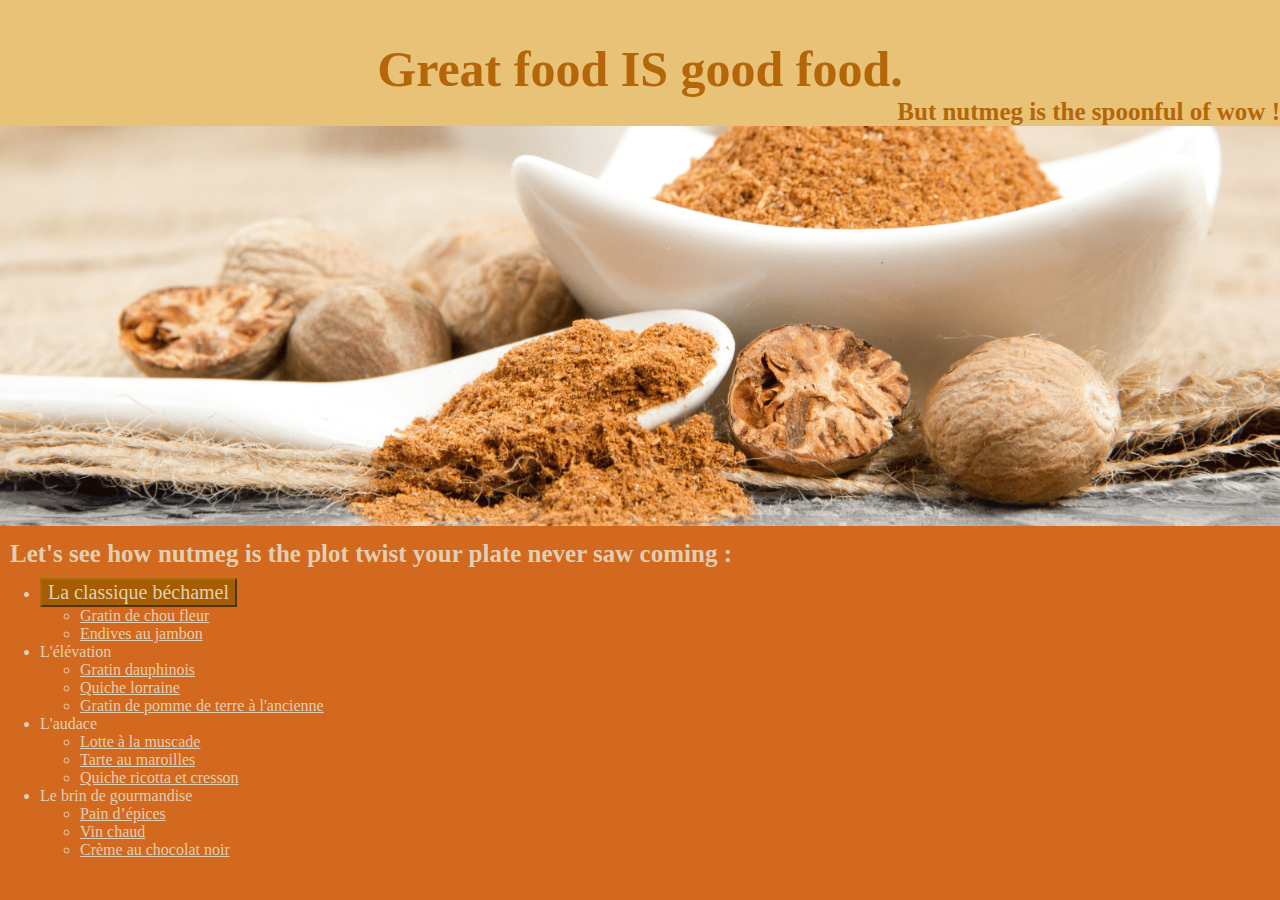
<file: index.html>
<!DOCTYPE html>
<html lang="fr">
    <head>
        <meta charset="UTF-8">
        <title> Nutmeg sponso </title>
        <link rel="stylesheet" href="./css/style.css">
    </head>
    <body>
        <div class="entete">
            <h1 class="un">Great food IS good food.</h1>
            <h2 class="deux">But nutmeg is the spoonful of wow !</h2>
            <img src="./img/muscadeheader.jpg" alt="Sublime fragment de muscade">
        
        </div>
        <div class="contenu">   
            <h3 class="trois">Let's see how <strong>nutmeg</strong> is the plot twist your plate never saw coming :</h3>
                <ul>
                    <li><a href="./button/bechamel.html"><button>La classique béchamel</button></a></li>
                        <ul> 
                            <li><a href="./recipies/gratinchoufleur.html"> Gratin de chou fleur</a></li>
                            <li><a href="./recipies/endivesaujambon.html"> Endives au jambon</a></li>
                        </ul>
                    <li>L'élévation </li>
                        <ul>
                            <li><a href="./recipies/gratindauphinois.html"> Gratin dauphinois</a></li>
                            <li><a href="./recipies/quichelorraine.html">Quiche lorraine</a></li>
                            <li><a href="./recipies/gratinpdt.html">Gratin de pomme de terre à l'ancienne</a></li>
                        </ul>
                    <li>L'audace </li>
                        <ul> 
                            <li><a href="https://www.ma-petite-recette.fr/recette/plat-principal/poissons-et-fruits-de-mer/lotte/recette-lotte-a-la-muscade-et-aux-oignons.htm" target="_blank" rel="noopener noreferrer"> Lotte à la muscade </a></li>
                            <li><a href="https://www.magazine-omnicuiseur.fr/recettes/plats/5149-tarte-au-maroilles.html" target="_blank" rel="noopener noreferrer">Tarte au maroilles</a></li>
                            <li><a href="https://menu-vegetarien.com/quiche-ricotta-cresson/" target="_blank" rel="noopener noreferrer">Quiche ricotta et cresson</a></li>
                        </ul>
                    <li>Le brin de gourmandise</li>
                        <ul>
                            <li><a href="https://www.marmiton.org/recettes/recette_pain-d-epices_11087.aspx" target="_blank" rel="noopener noreferrer">Pain d’épices</a></li>
                            <li><a href="https://www.destinationcocktails.fr/recette/cocktail-vin-chaud/" target="_blank" rel="noopener noreferrer">Vin chaud</a></li>
                            <li><a href="https://www.albertmenes.fr/fr/blog/article/mousse-au-chocolat-et-aux-epices" target="_blank" rel="noopener noreferrer">Crème au chocolat noir</a></li>
                        </ul>  
        </ul>

    </body>
</html>
</file>
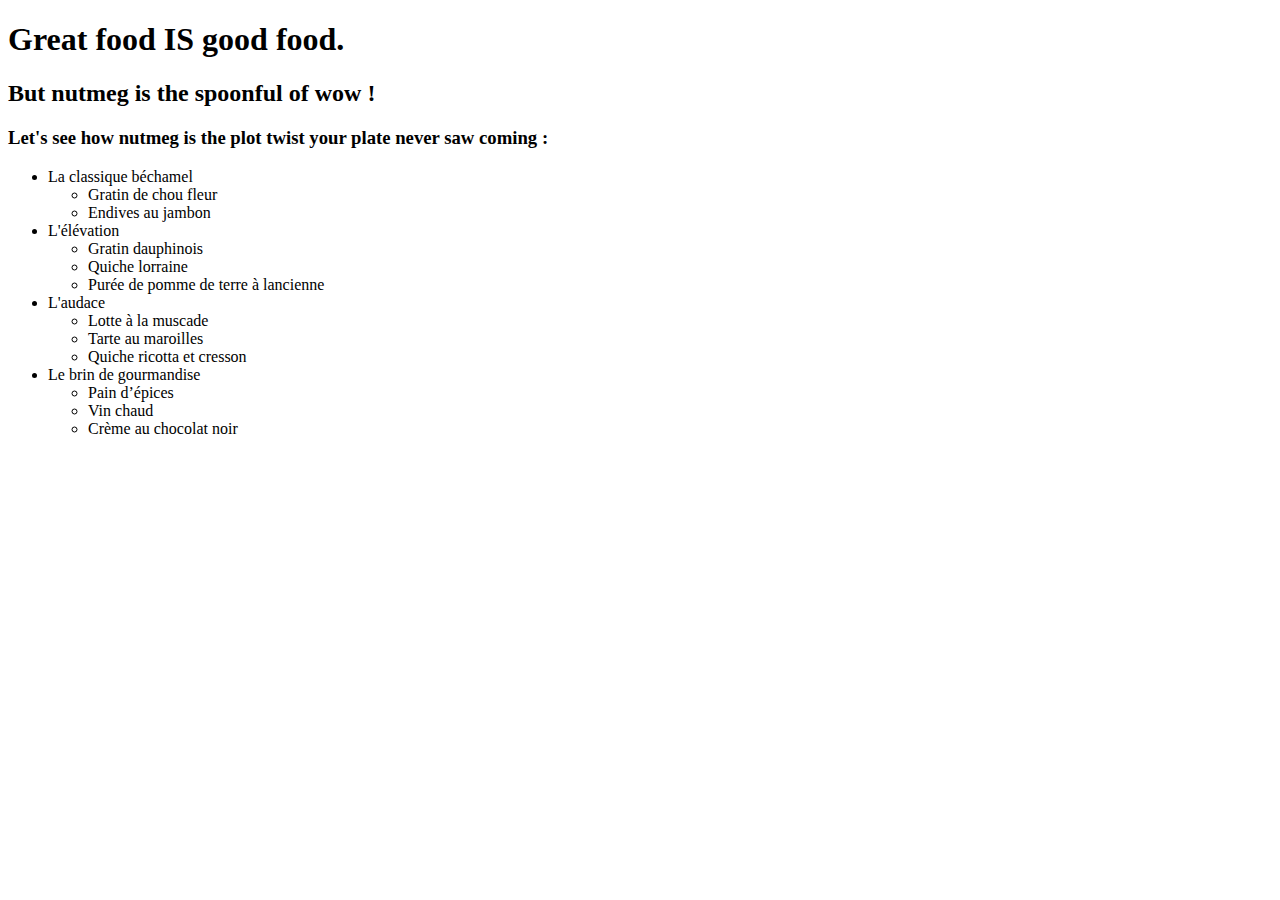
<file: myrecipies.html>
<!DOCTYPE html>
<html lang="fr">
    <head>
        <meta charset="UTF-8">
        <title> Great food is good food 
        </title>
    </head>
    <body>
        <h1>Great food IS good food.</h1>
        <h2>But nutmeg is the spoonful of wow !</h2>
    <h3>Let's see how <strong>nutmeg</strong> is the plot twist your plate never saw coming :</h3>
        <ul>
            <li>La classique béchamel </li>
                <ul> 
                    <li> Gratin de chou fleur</li>
                    <li> Endives au jambon</li>
                </ul>
            <li>L'élévation </li>
                <ul>
                    <li> Gratin dauphinois</li>
                    <li>Quiche lorraine </li>
                    <li>Purée de pomme de terre à lancienne</li>
                </ul>
            <li>L'audace </li>
                <ul> 
                    <li>Lotte à la muscade </li>
                    <li>Tarte au maroilles  </li>
                    <li>Quiche ricotta et cresson</li>
                </ul>
            <li>Le brin de gourmandise</li>
                <ul>
                    <li>Pain d’épices</li>
                    <li>Vin chaud</li>
                    <li>Crème au chocolat noir</li>
                </ul>  
        </ul>

    </body>
</html>
</file>
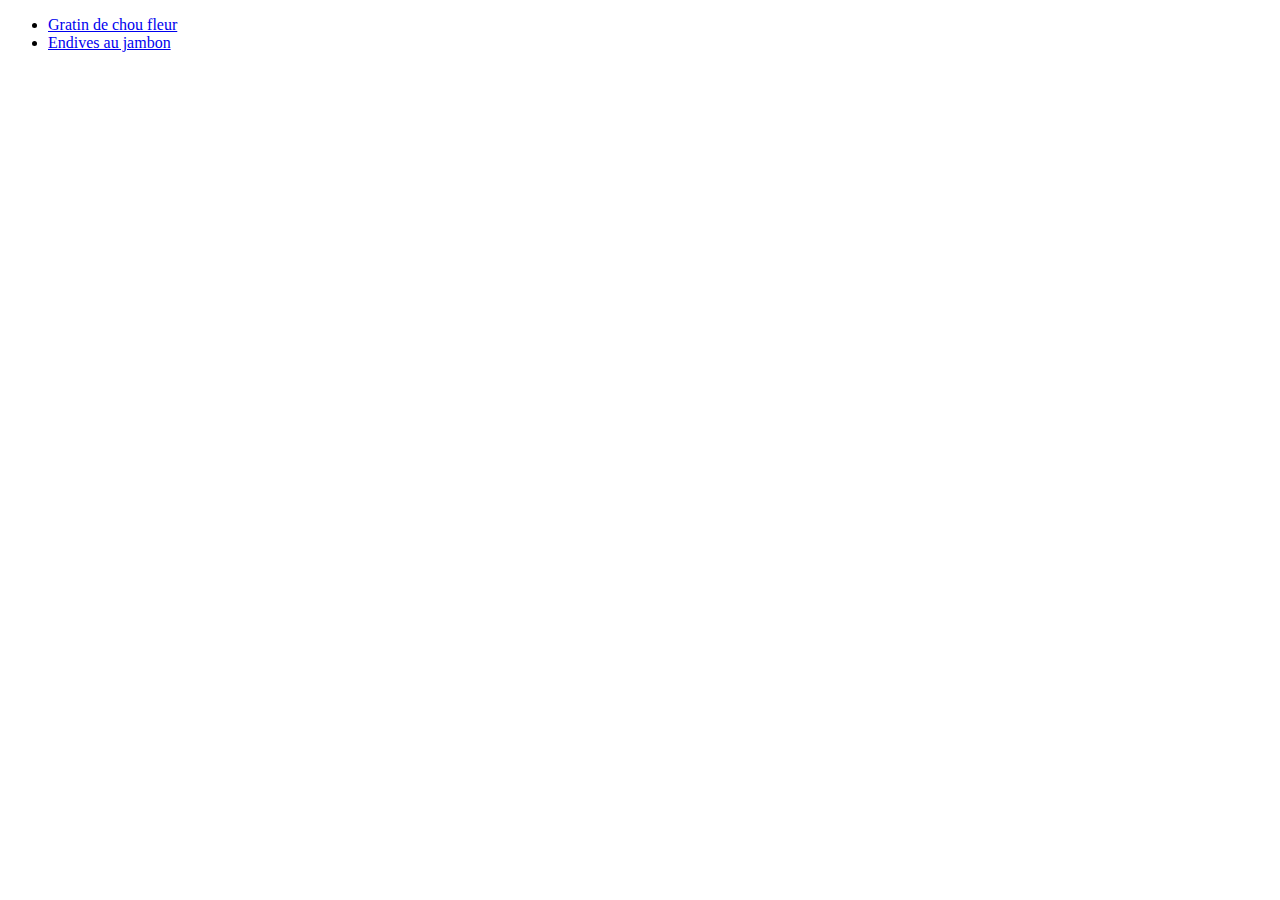
<file: button/bechamel.html>
<!DOCTYPE html>
<html lang="en">
<head>
    <meta charset="UTF-8">
    <meta name="viewport" content="width=device-width, initial-scale=1.0">
    <title>Document</title>
</head>
<body>
    <ul> 
        <li><a href="../recipies/gratinchoufleur.html"> Gratin de chou fleur</a></li>
        <li><a href="../recipies/endivesaujambon.html"> Endives au jambon</a></li>
    </ul>
</body>
</html>
</file>
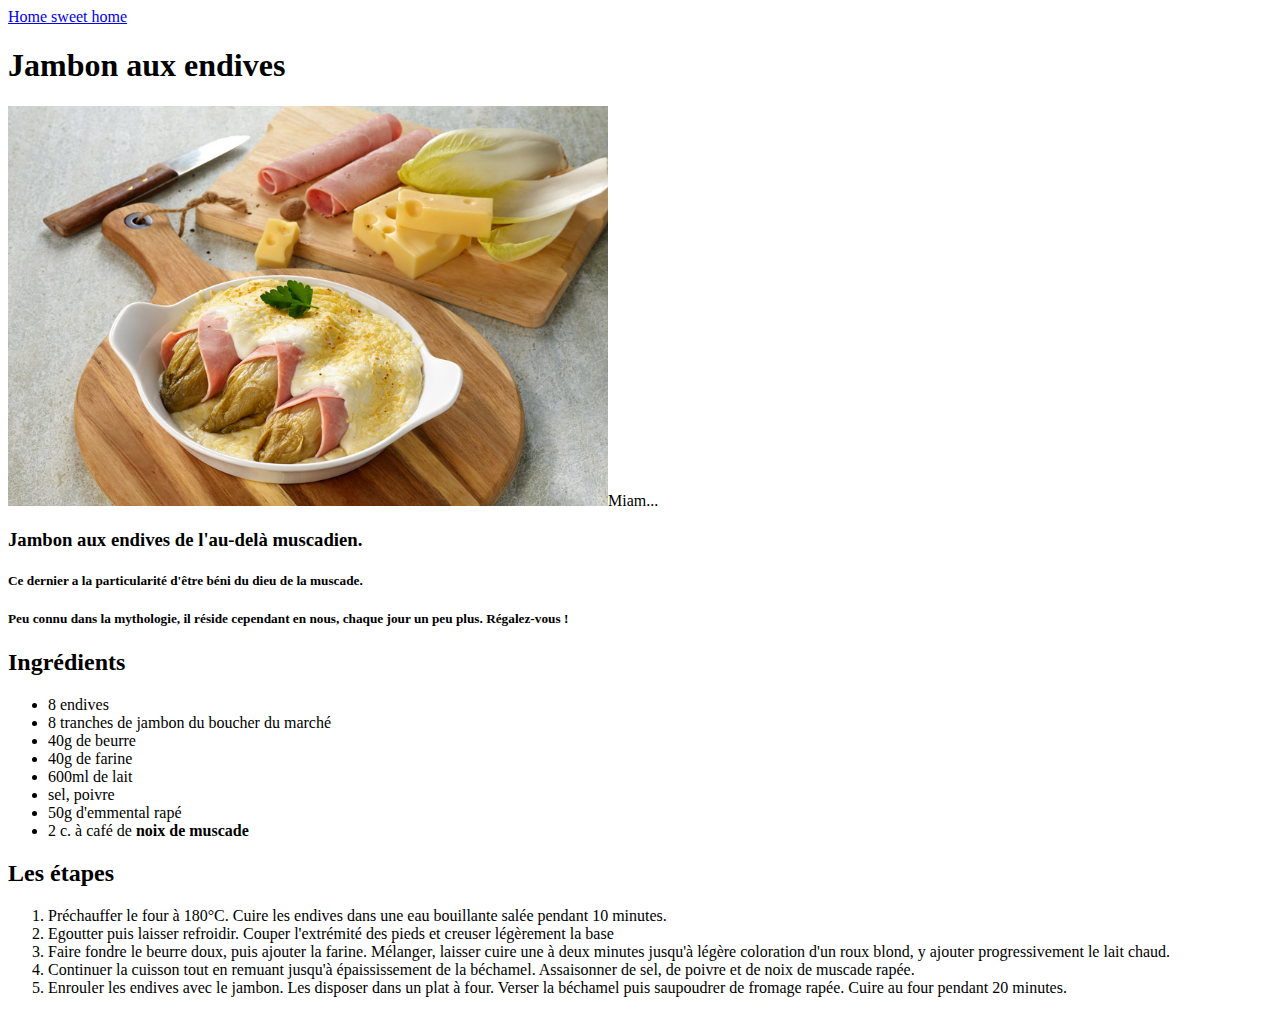
<file: recipies/endivesaujambon.html>
<!DOCTYPE html>
<html lang="en">
<head>
    <meta charset="UTF-8">
    <meta name="viewport" content="width=device-width, initial-scale=1.0">
    <title>Jambon aux endives</title>
</head>
<body>
    <a href="../index.html">Home sweet home</a>
    <h1> Jambon aux endives</h1>
    <p><img src="../img/endives.jpg" alt="Succulent visuel d'un jambon aux endives" height="400" width="600">Miam...</p>
    <h3>Jambon aux endives de l'au-delà muscadien.</h3>
       <h5>Ce dernier a la particularité d'être béni du dieu de la muscade. </h5>
       <h5>Peu connu dans la mythologie, il réside cependant en nous, chaque jour un peu plus. Régalez-vous !</h5>
    <h2> Ingrédients</h2>
    <ul>
        <li>8 endives</li>
        <li>8 tranches de jambon du boucher du marché</li>
        <li>40g de beurre</li>
        <li>40g de farine</li>
        <li>600ml de lait</li>
        <li>sel, poivre</li>
        <li>50g d'emmental rapé</li>
        <li>2 c. à café de <strong>noix de muscade</strong></li>
    </ul>
    <h2>Les étapes</h2>
        <ol>
            <li>Préchauffer le four à 180°C. Cuire les endives dans une eau bouillante salée pendant 10 minutes.</li>
            <li>Egoutter puis laisser refroidir. Couper l'extrémité des pieds et creuser légèrement la base</li>
            <li>Faire fondre le beurre doux, puis ajouter la farine. Mélanger, laisser cuire une à deux minutes jusqu'à légère coloration d'un roux blond, y ajouter progressivement le lait chaud.</li>
            <li>Continuer la cuisson tout en remuant jusqu'à épaississement de la béchamel.
            Assaisonner de sel, de poivre et de noix de muscade rapée.</li>
            <li>Enrouler les endives avec le jambon. Les disposer dans un plat à four. Verser la béchamel puis saupoudrer de fromage rapée. Cuire au four pendant 20 minutes.</li>
        </ol>
</body>
</html>
</file>
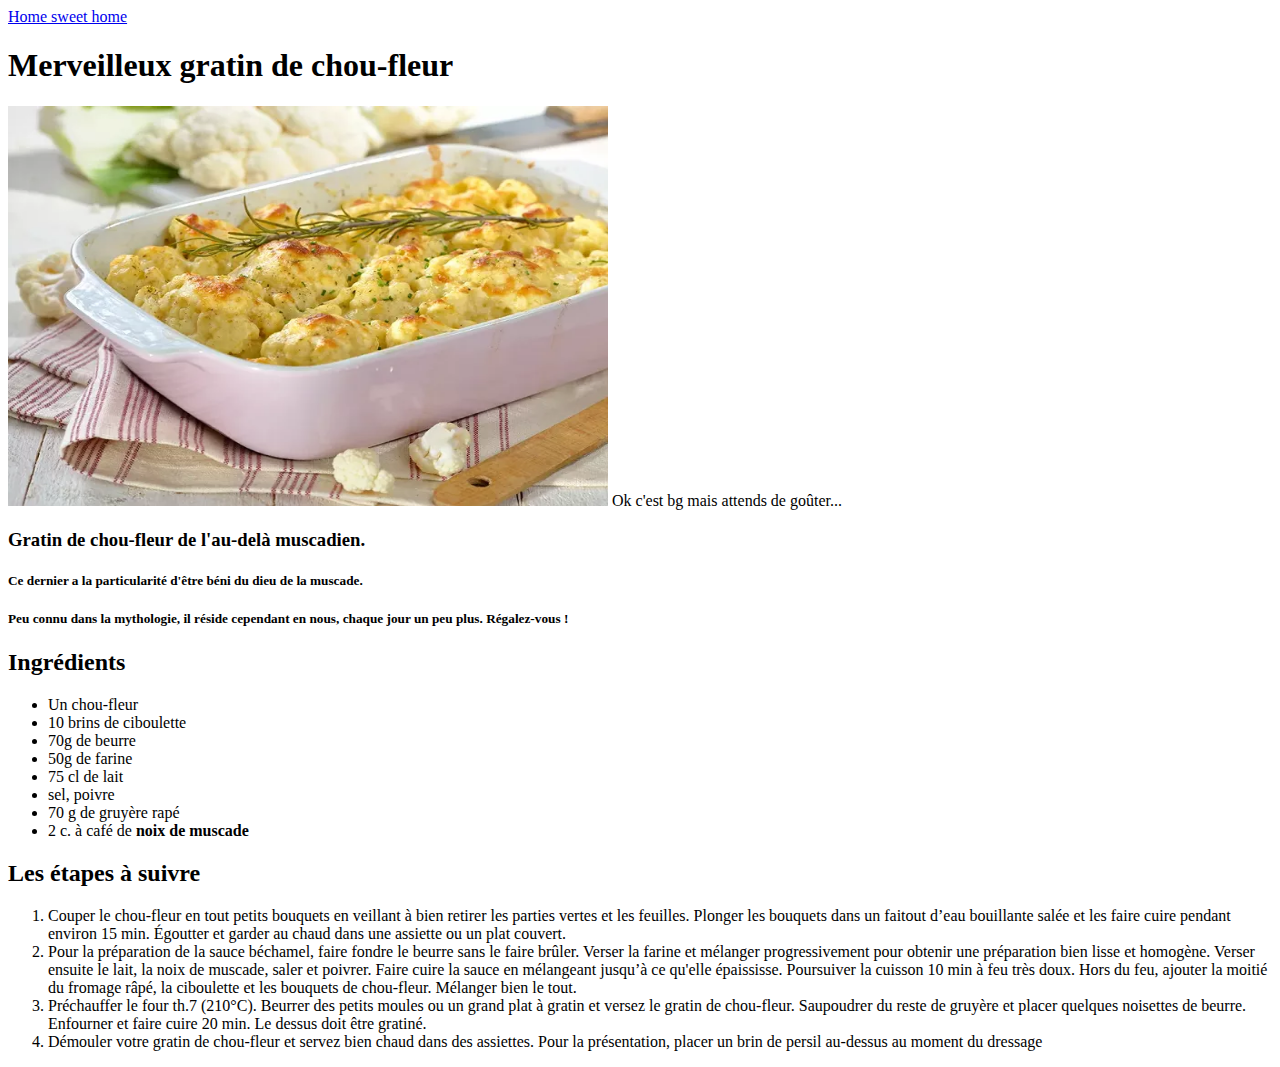
<file: recipies/gratinchoufleur.html>
<!DOCTYPE html>
<html lang="en">
<head>
    <meta charset="UTF-8">
    <meta name="viewport" content="width=device-width, initial-scale=1.0">
    <title>Gratin de chou-fleur</title>
</head>
<body>
    <a href="../index.html">Home sweet home</a>
    <h1> Merveilleux gratin de chou-fleur</h1>
    <p><img src="../img/gcf.jpg" alt="Succulent visuel d'un gratin de chou-fleur" height="400" width="600"> Ok c'est bg mais attends de goûter...</p>
    <h3>Gratin de chou-fleur de l'au-delà muscadien.</h3>
       <h5>Ce dernier a la particularité d'être béni du dieu de la muscade. </h5>
       <h5>Peu connu dans la mythologie, il réside cependant en nous, chaque jour un peu plus. Régalez-vous !</h5>
    <h2> Ingrédients</h2>
    <ul>
        <li>Un chou-fleur</li>
        <li>10 brins de ciboulette</li>
        <li>70g de beurre</li>
        <li>50g de farine</li>
        <li>75 cl de lait</li>
        <li>sel, poivre</li>
        <li>70 g de gruyère rapé</li>
        <li>2 c. à café de <strong>noix de muscade</strong></li>
    </ul>
    <h2>Les étapes à suivre</h2>
        <ol>
            <li>Couper le chou-fleur en tout petits bouquets en veillant à bien retirer les parties vertes et les feuilles. Plonger les bouquets dans un faitout d’eau bouillante salée et les faire cuire pendant environ 15 min. Égoutter et garder au chaud dans une assiette ou un plat couvert.</li>
            <li>Pour la préparation de la sauce béchamel, faire fondre le beurre sans le faire brûler. Verser la farine et mélanger progressivement pour obtenir une préparation bien lisse et homogène. Verser ensuite le lait, la noix de muscade, saler et poivrer. Faire cuire la sauce en mélangeant jusqu’à ce qu'elle épaississe. Poursuiver la cuisson 10 min à feu très doux. Hors du feu, ajouter la moitié du fromage râpé, la ciboulette et les bouquets de chou-fleur. Mélanger bien le tout.</li>
            <li>Préchauffer le four th.7 (210°C). Beurrer des petits moules ou un grand plat à gratin et versez le gratin de chou-fleur. Saupoudrer du reste de gruyère et placer quelques noisettes de beurre. Enfourner et faire cuire 20 min. Le dessus doit être gratiné.</li>
            <li>Démouler votre gratin de chou-fleur et servez bien chaud dans des assiettes. Pour la présentation, placer un brin de persil au-dessus au moment du dressage</li>
        </ol>
    
</body>
</html>
</file>
<file: css/style.css>
* {
    background-color: chocolate;
    color: rgb(226, 206, 179);
    margin: 0px;
    font-family: fantasy;
    
}
.entete {
    text-align: center;
}
img {
    width: 100%;
    height: 100%;

}
.un {
    margin: 0px;
    padding-top: 40px;
    padding-bottom: 0px;
    background-color: rgb(232, 194, 118);
    color: rgb(180, 102, 8);
    font-size: 50px;
}
.deux {
    text-align: right;
    font-size: 25px;
    margin: 0px;
    padding-top: 0px;
    padding-bottom: 0px;
    background-color: rgb(232, 194, 118);
    color: rgb(180, 102, 8);
}
.trois {
    margin: 10px;
    font-size: 25px;

}
button {
    background-color: rgb(165, 93, 0);
    color: rgb(226, 206, 179);
    border-color: rgb(164, 107, 15);
    font-size: 20px;
}
</file>
